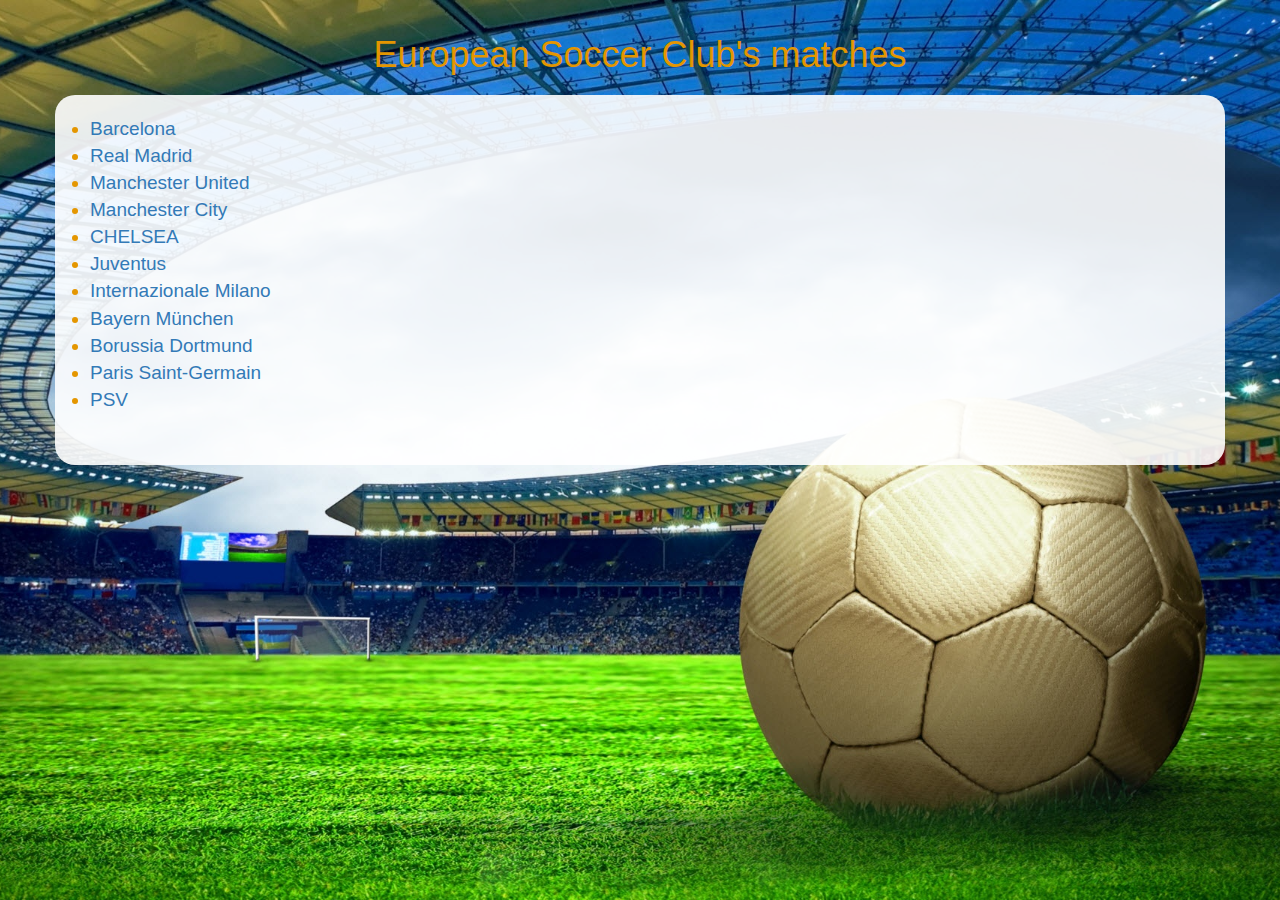
<file: index.html>
<!doctype html>
<html>
   <head>
      <meta name="viewport" content="width=device-width, initial-scale=1">
      <link rel="stylesheet" href="https://cdnjs.cloudflare.com/ajax/libs/font-awesome/4.7.0/css/font-awesome.css" />
      <title>European Soccer</title>
      <link rel="stylesheet" type="text/css" href="styles.css">
      <script src="https://cdnjs.cloudflare.com/ajax/libs/jquery/3.2.1/jquery.js"></script>     
      <link href="https://maxcdn.bootstrapcdn.com/bootstrap/3.3.7/css/bootstrap.min.css" rel="stylesheet" integrity="sha384-BVYiiSIFeK1dGmJRAkycuHAHRg32OmUcww7on3RYdg4Va+PmSTsz/K68vbdEjh4u" crossorigin="anonymous">
      <script src="https://maxcdn.bootstrapcdn.com/bootstrap/3.3.7/js/bootstrap.min.js" integrity="sha384-Tc5IQib027qvyjSMfHjOMaLkfuWVxZxUPnCJA7l2mCWNIpG9mGCD8wGNIcPD7Txa" crossorigin="anonymous"></script>
      <script src="scripts.js"></script>  
   </head>
   <body class="bg">
      <h1>European Soccer Club's matches</h1>
      <div class="container main teamList">
         <div class="teamList">
            <li><a href="matchList.html">Barcelona</a></li>
            <li><a href="matchList.html">Real Madrid</a></li>
            <li><a href="matchList.html">Manchester United</a></li>
            <li><a href="matchList.html">Manchester City</a></li>
            <li><a href="matchList.html">CHELSEA</a></li>
            <li><a href="matchList.html">Juventus</a></li>
            <li><a href="matchList.html">Internazionale Milano</a></li>
            <li><a href="matchList.html">Bayern München</a></li>
            <li><a href="matchList.html">Borussia Dortmund</a></li>
            <li><a href="matchList.html">Paris Saint-Germain</a></li>
            <li><a href="matchList.html">PSV</a></li>
         </div>
      </div>
      </div>
   </body>
   <script src="https://apis.google.com/js/client.js?onload=googleApiClientReady"></script>
   <script src="https://apis.google.com/js/client.js?onload=handleClientLoad"></script>
</html>
</file>
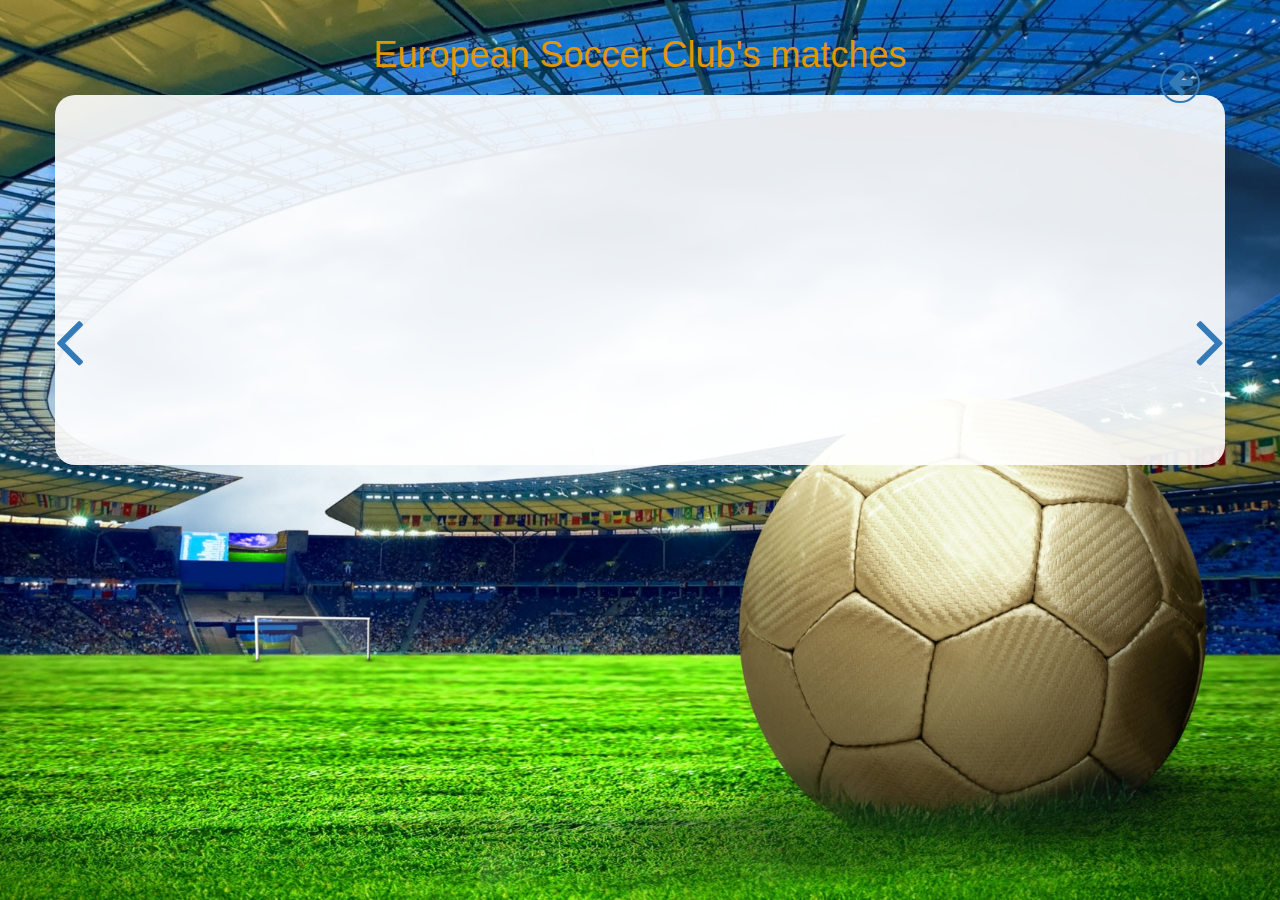
<file: matchList.html>
<!doctype html>
<html>
   <head>
      <meta name="viewport" content="width=device-width, initial-scale=1">
      <link rel="stylesheet" href="https://cdnjs.cloudflare.com/ajax/libs/font-awesome/4.7.0/css/font-awesome.css" />
      <title>European Soccer</title>
      <link rel="stylesheet" type="text/css" href="styles.css">
      <script src="https://cdnjs.cloudflare.com/ajax/libs/jquery/3.2.1/jquery.js"></script>     
      <link href="https://maxcdn.bootstrapcdn.com/bootstrap/3.3.7/css/bootstrap.min.css" rel="stylesheet" integrity="sha384-BVYiiSIFeK1dGmJRAkycuHAHRg32OmUcww7on3RYdg4Va+PmSTsz/K68vbdEjh4u" crossorigin="anonymous">
      <script src="https://maxcdn.bootstrapcdn.com/bootstrap/3.3.7/js/bootstrap.min.js" integrity="sha384-Tc5IQib027qvyjSMfHjOMaLkfuWVxZxUPnCJA7l2mCWNIpG9mGCD8wGNIcPD7Txa" crossorigin="anonymous"></script>
      <script src="scripts.js"></script>  
   </head>
   <body class="bg">
      <h1>European Soccer Club's matches</h1>
      <div class="matchList container main ">
         <h3 id="currentTeam"></h3>
         <div><a href="index.html" id="back"><i class="fa fa-arrow-left"></i>
            </a>
         </div>
         <a id="prev"><i class="fa fa-angle-left" aria-hidden="true"></i></a>
         <div id="player"></div>
         <a id="next"><i class="fa fa-angle-right" aria-hidden="true"></i></a>
         <div id="list"> 
         </div>
      </div>
      </div>
   </body>
   <script src="https://apis.google.com/js/client.js?onload=googleApiClientReady"></script>
</html>
</file>
<file: styles.css>
.main,html{height:100%}.matchList,a#back,h1{text-align:center}.bg{background:url(img/back.jpg) center;background-size:cover;padding:15px}.main{background:rgba(255,255,255,.9);margin-top:20px;border-radius:20px;min-height:370px}.matchList{color:#6b6b6b;padding:20px}h1{font-size:36px;color:#e49600!important}#currentTeam,.teamList,span.count{color:#e49600}.teamList{margin:20px;font-size:19px}.none{display:none}#player{max-width:90%}a#back{float:right;margin-top:-72px;font-size:29px;margin-right:10px;border-radius:50%;border:2px solid;height:40px;width:40px;line-height:35px}a#next,a#prev{font-size:80px;position:absolute;top:190px}.vidItem{cursor:pointer;margin:10px 0;border-bottom:2px dotted #b17501;padding:10px}.vidItem img{display:inline-block;border-radius:5px}div#list{text-align:left}a#prev{left:0}a#next{right:0}.matchList.container.main{position:relative}span.count{display:inline-block;margin-left:20px}.vidItem div{font-weight:700;color:#337ab7}a#back:hover,a#next:hover,a#prev:hover{color:#ecbf66}.vidItem:hover{background:rgba(229,161,30,.26);border-radius:7px}
</file>
